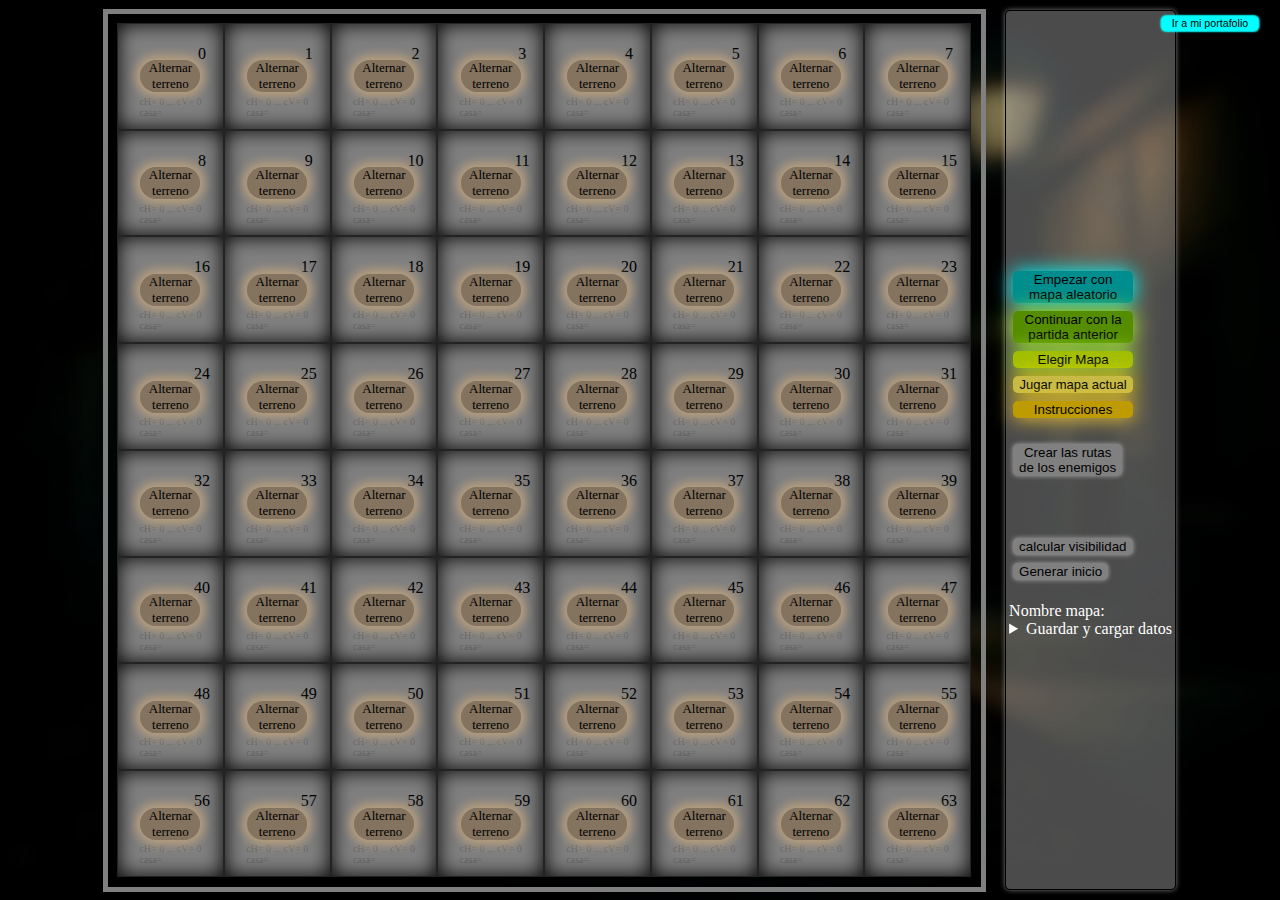
<file: index.html>
<!doctype html>
<html lang="en" data-beasties-container>
<head>
  <meta charset="utf-8">
  <title>Mapas</title>
  <base href="/">
  <meta name="viewport" content="width=device-width, initial-scale=1">
  <link rel="icon" type="image/x-icon" href="favicon.ico">
<style>body{margin:0}</style><link rel="stylesheet" href="styles-2VTDPUGG.css" media="print" onload="this.media='all'"><noscript><link rel="stylesheet" href="styles-2VTDPUGG.css"></noscript></head>
<body>
  <app-root></app-root>
<script src="polyfills-FFHMD2TL.js" type="module"></script><script src="main-UMLUJSH5.js" type="module"></script></body>
</html>
</file>
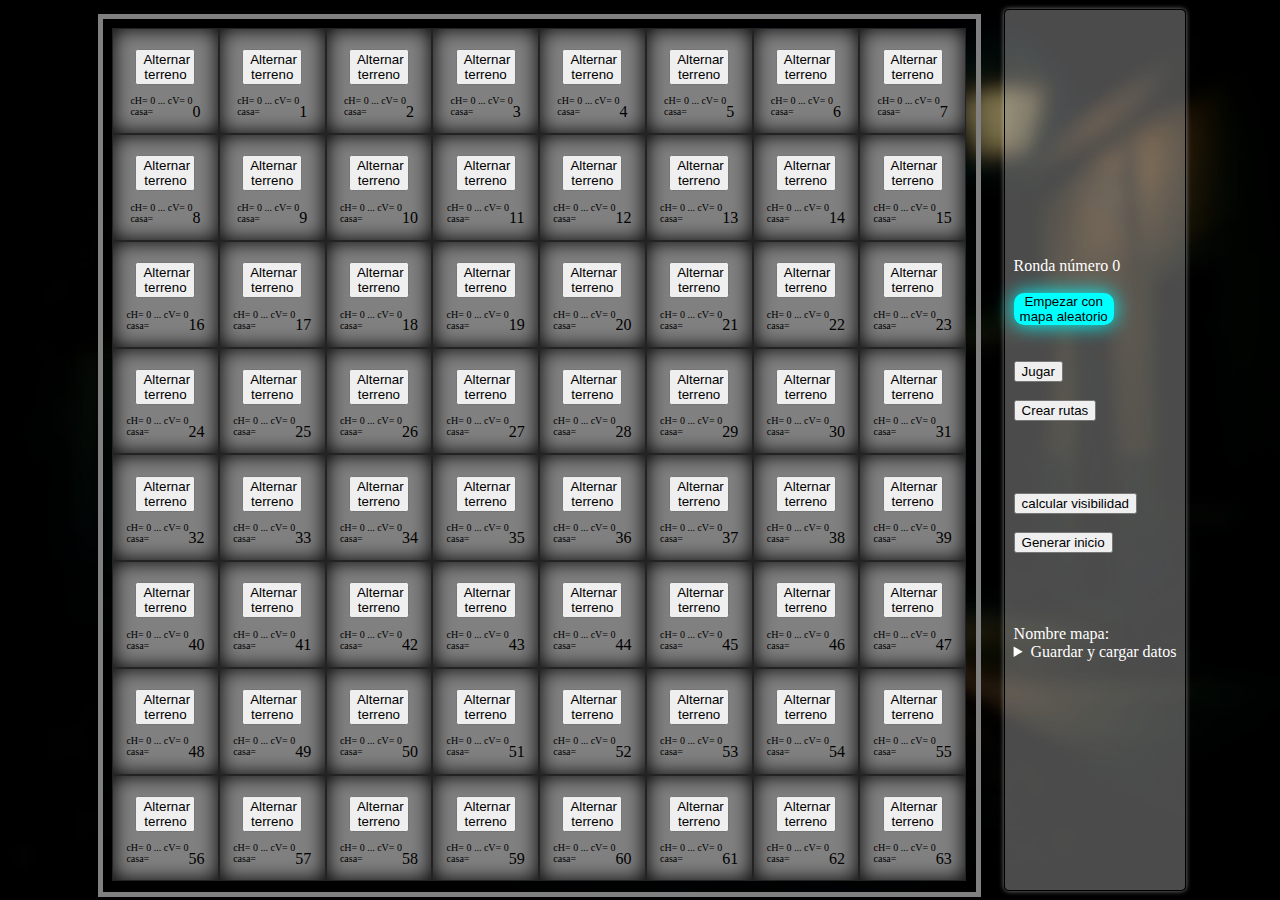
<file: browser/index.html>
<!doctype html>
<html lang="en" data-beasties-container>
<head>
  <meta charset="utf-8">
  <title>Mapas</title>
  <base href="/">
  <meta name="viewport" content="width=device-width, initial-scale=1">
  <link rel="icon" type="image/x-icon" href="favicon.ico">
<style>body{margin:0}</style><link rel="stylesheet" href="styles-TAZMSP2Z.css" media="print" onload="this.media='all'"><noscript><link rel="stylesheet" href="styles-TAZMSP2Z.css"></noscript></head>
<body>
  <app-root></app-root>
<script src="polyfills-FFHMD2TL.js" type="module"></script><script src="main-SWBKJMQM.js" type="module"></script></body>
</html>
</file>
<file: styles-2VTDPUGG.css>
body{margin:0}button{background-color:gray;border:none;border-radius:5px;box-shadow:0 0 5px #ffffff7e;margin:4px}button:hover{scale:1.02}button:active{scale:.98}
</file>
<file: browser/styles-TAZMSP2Z.css>
body{margin:0}
</file>
